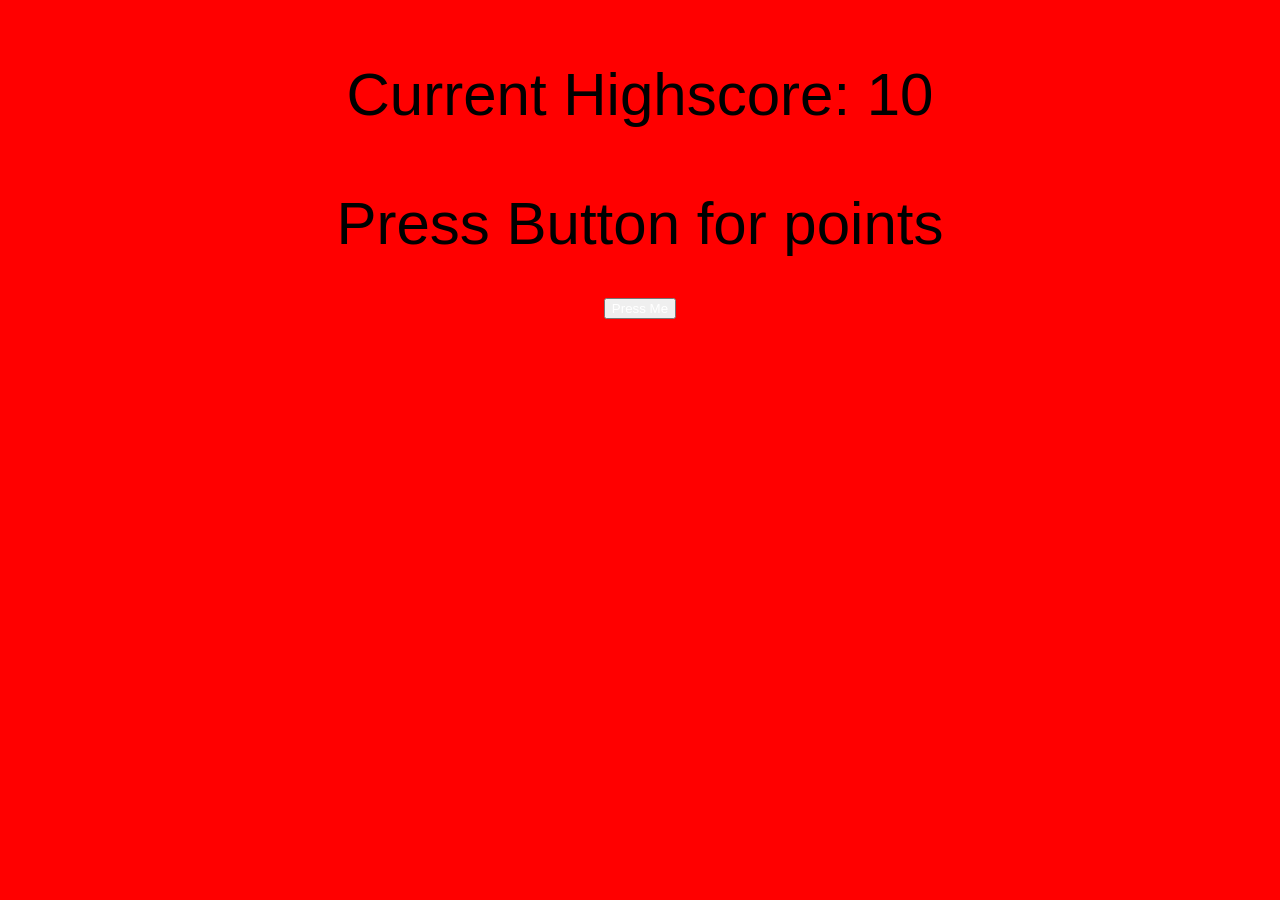
<file: index.html>
<!DOCTYPE html>
<html lang="en">
<head>
	<link rel="stylesheet" href="style.css">
	<title>Doom-flag</title>
</head>
<body>
	<p id='hiscore'>Current Highscore: 10</p>
	Press Button for points
<br>
	<button onclick="press()">Press Me</button>
	<p id="score"></p>
<script src="https://ajax.googleapis.com/ajax/libs/jquery/2.1.3/jquery.min.js"></script>
<script type="text/javascript" src="app.js"></script>
</body>
</html>
</file>
<file: style.css>
body {
	background-color:red;
	font-family: sans-serif;
	font-size: 60px;
	color: black;
	text-align: center;
}
button {
	color:white;
}
</file>
